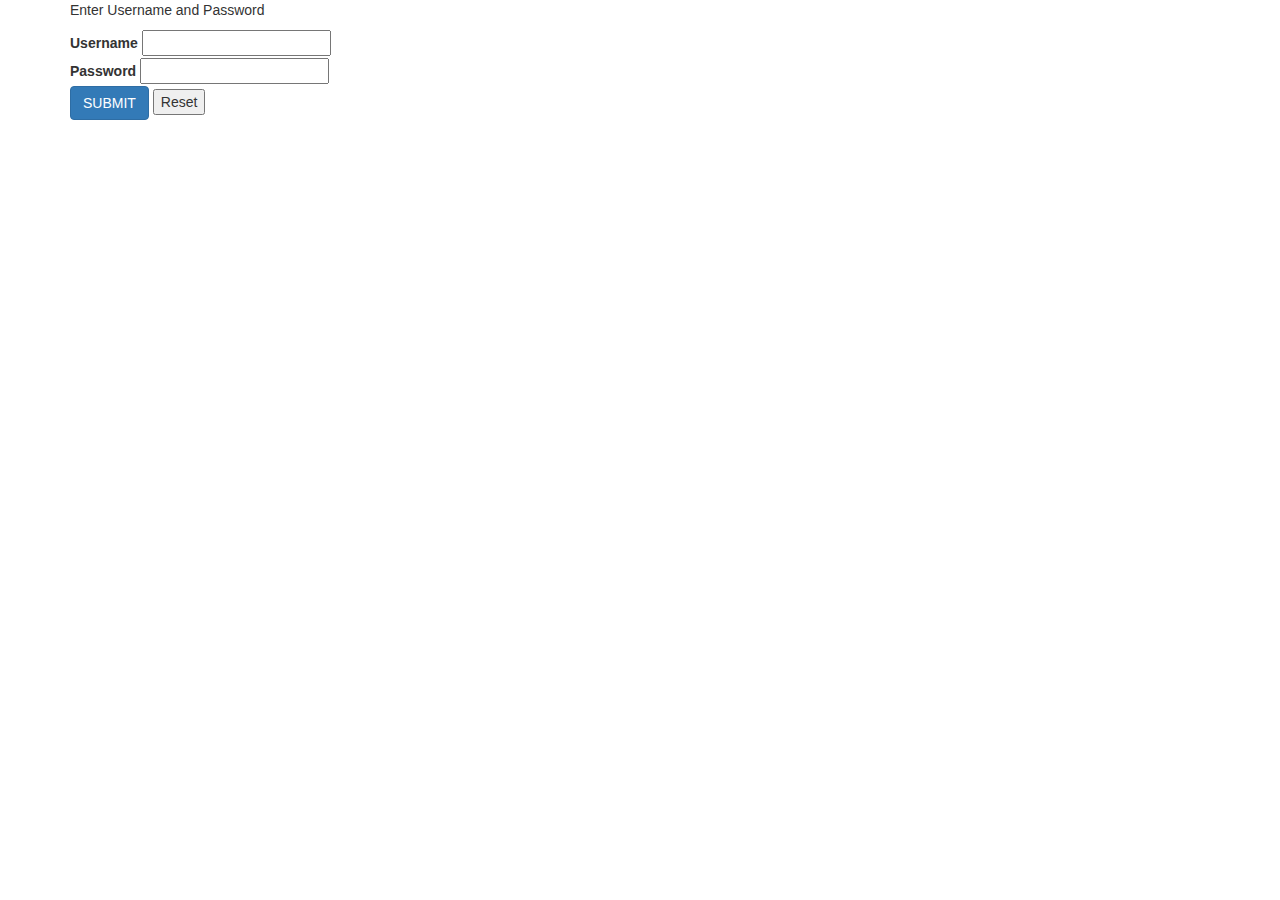
<file: view/index.html>
<!DOCTYPE html>
<html lang="en">
<head>
    <meta charset="UTF-8">
    <title></title>
    <link rel="stylesheet" href="https://maxcdn.bootstrapcdn.com/bootstrap/3.3.5/css/bootstrap.min.css">
    <link rel="stylesheet" type="text/css" href="../css/style.css">
</head>
<body>



<div class="container">
    <p> Enter Username and Password </p>
<form action="#" class="form-horizontal" method="post">
    <P>
        <LABEL for="firstname">Username </LABEL>
        <INPUT type="text" id="Username"><BR>
        <LABEL for="lastname">Password </LABEL>
        <INPUT type="text" id="Password"><BR>
        <INPUT class="btn btn-primary" type="submit" value="SUBMIT" onclick="check(this.form)" > <INPUT type="RESET">
    </P>
</form>

    <script language="javascript">
        function check(form) {
            if(form.Username.value == "Thanu" && form.Password.value == "Thanu") {
                window.open('firstPage.html')
            }
            else {
                alert("Error Password or Username")
            }
        }
    </script>
    </div>


<script src="../js/formFunction.js"></script>
</body>
</html>
</file>
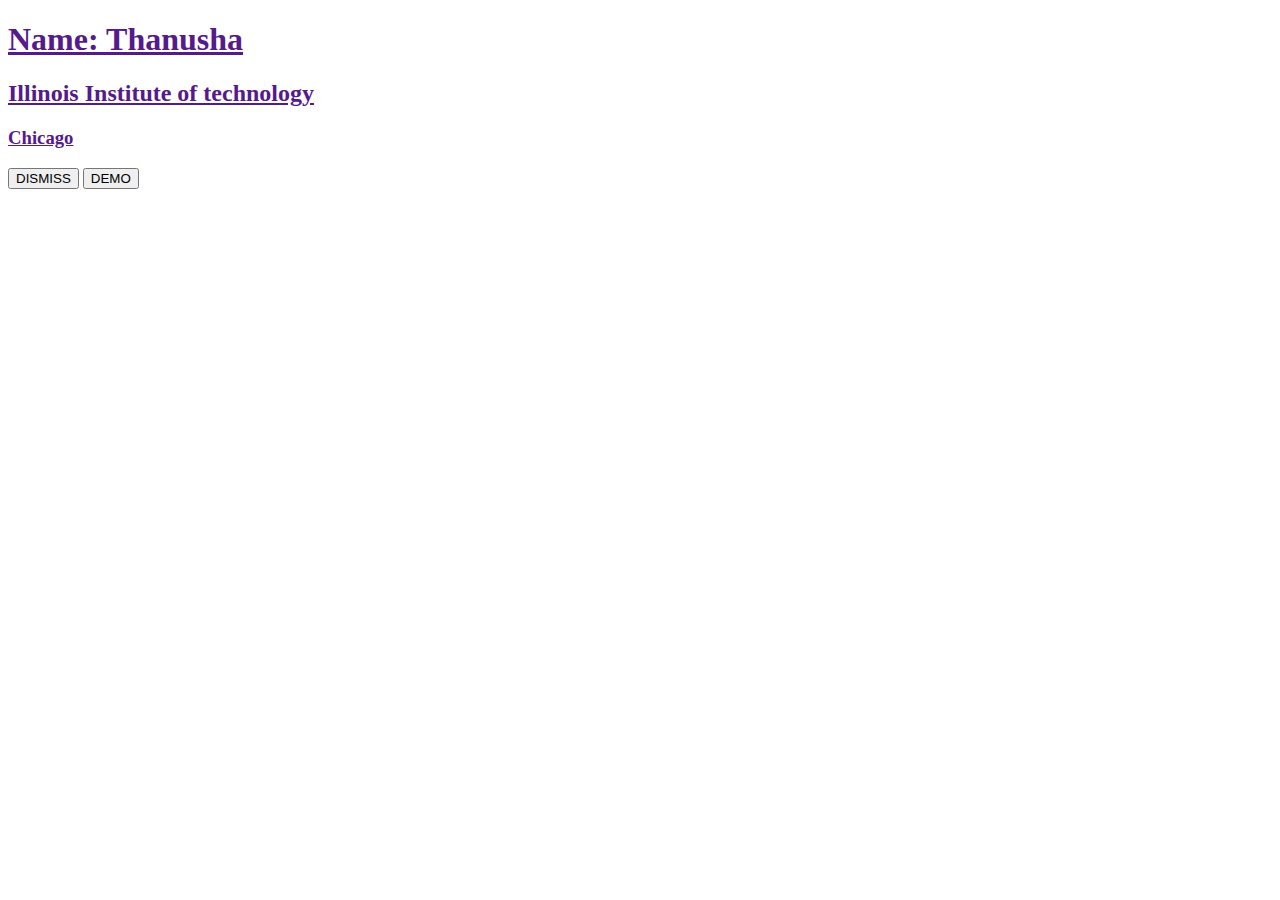
<file: view/firstPage.html>
<!DOCTYPE html>
<html lang="en">
<head>
    <meta charset="UTF-8">
    <title></title>
    <link rel="stylesheet" type="text/css" href="../css/style.css">
</head>
<body >

<div id="para1"></div>

<a href=""><h1> Name: Thanusha</h1></a>
<a href=""><h2>Illinois Institute of technology</h2></a>
<a href=""><h3>Chicago</h3></a>

<INPUT class="btn btn-primary" type="submit" value="DISMISS" onclick="dismiss(this.form)" >

<button onclick="callDemo()"> DEMO</button>

<script src="../js/formFunction.js"></script>
</body>
</html>
</file>
<file: css/style.css>
.small-tool{
    position: absolute;
    visibility: visible;
    padding: 10px;
    background-color: white;
    min-width: 400px;
    max-width: 200px;
    min-height: 100px;
    border-radius: 3px;
    box-shadow: 0 1px 10px rgba(0,0,0,.4);
    }
</file>
